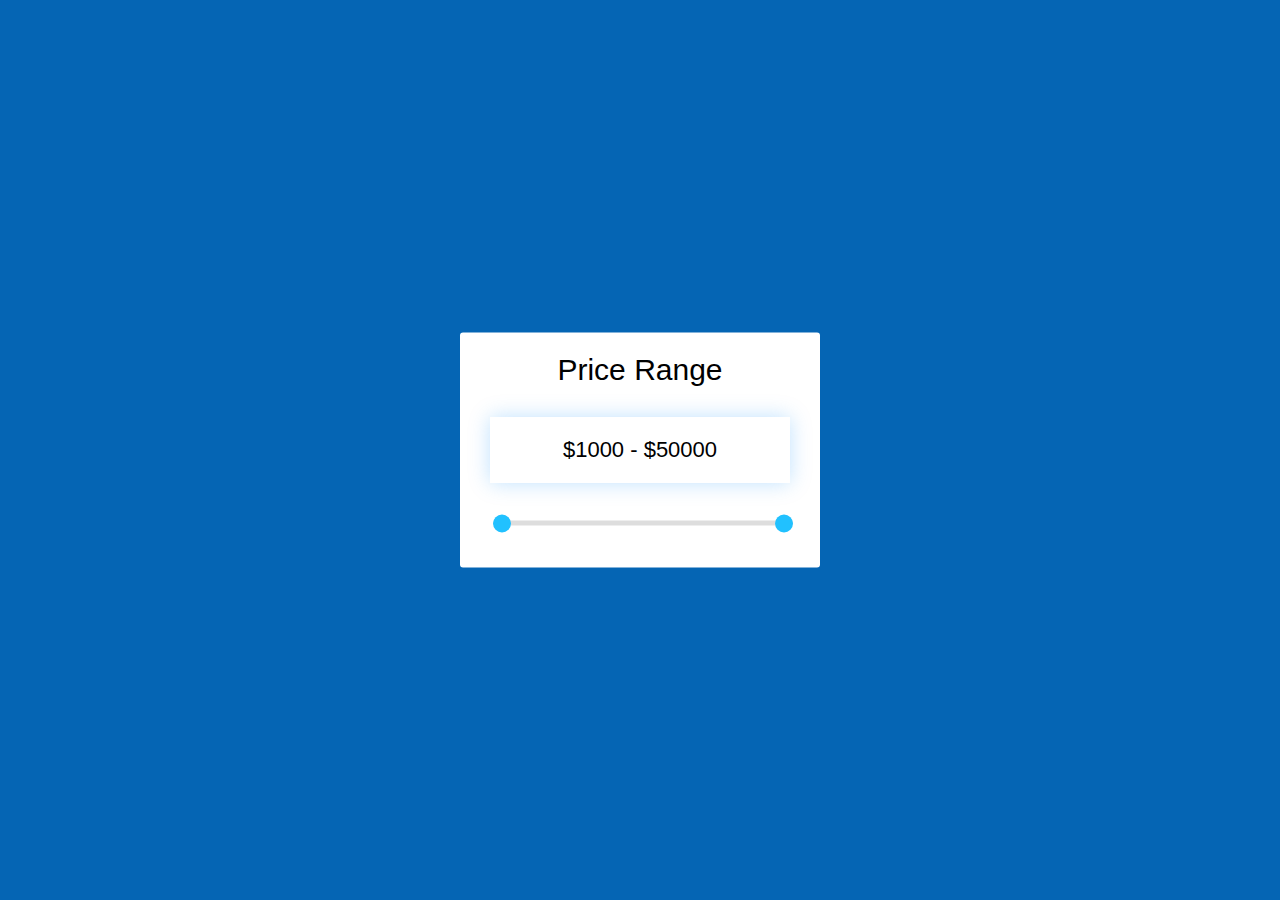
<file: second.html>
<!DOCTYPE html>
<html lang="en" >
<head>
  <meta charset="UTF-8">
  <title>CodePen - A Pen by Shantanu Jana</title>
  

</head>
<body>
<!-- partial:index.partial.html -->
<!DOCTYPE html>
<html lang="en">
<head>
  <meta charset="UTF-8">
  <meta http-equiv="X-UA-Compatible" content="IE=edge">
  <meta name="viewport" content="width=device-width, initial-scale=1.0">
  <title>Document</title>
  <style>
    body{
      background-color: rgb(5, 101, 180);
      font-family: sans-serif;
    }
    .slider{
      top: 50%;
      position: absolute;
      left: 50%;
      transform: translate(-50%, -50%);
      background-color: rgb(255, 255, 255);
      padding: 30px;
      border-radius: 3px;
    }
    .range-slider {
  width: 300px;
  text-align: center;
  position: relative;
  padding-bottom: 20px;
}
p{
  text-align: center;
  margin-top: -10px;
  font-size: 30px;
}
.range-slider .rangeValues {
  display: block;
  box-shadow: 0 0 20px rgba(0,139,253,0.25);
  padding: 20px;
  font-size: 22px;
  margin-bottom: 35px;
}

input[type=range] {
  -webkit-appearance: none;
  border: 1px solid white;
  width: 300px;
  position: absolute;
  left: 0;
}

input[type=range]::-webkit-slider-runnable-track {
  width: 300px;
  height: 5px;
  background: #ddd;
  border: none;
  border-radius: 3px;
}

input[type=range]::-webkit-slider-thumb {
  -webkit-appearance: none;
  border: none;
  height: 18px;
  width: 18px;
  border-radius: 50%;
  background: #21c1ff;
  margin-top: -6px;
  cursor: pointer;
  position: relative;
  z-index: 1;
}

input[type=range]:focus {
  outline: none;
}

input[type=range]:focus::-webkit-slider-runnable-track {
  background: #ccc;
}


/*The following CSS code is not necessary for everyone*/

input[type=range]::-moz-range-track {
  width: 300px;
  height: 5px;
  background: #ddd;
  border: none;
  border-radius: 3px;
}

input[type=range]::-moz-range-thumb {
  border: none;
  height: 16px;
  width: 16px;
  border-radius: 50%;
  background: #21c1ff;
}

/*hide the outline behind the border*/
input[type=range]:-moz-focusring {
  outline: 1px solid white;
  outline-offset: -1px;
}

input[type=range]::-ms-track {
  width: 300px;
  height: 5px;
  /*remove bg colour from the track, we'll use ms-fill-lower and ms-fill-upper instead */
  background: transparent;
  /*leave room for the larger thumb to overflow with a transparent border */
  border-color: transparent;
  border-width: 6px 0;
  /*remove default tick marks*/
  color: transparent;
  z-index: -4;
}

input[type=range]::-ms-fill-lower {
  background: #777;
  border-radius: 10px;
}

input[type=range]::-ms-fill-upper {
  background: #ddd;
  border-radius: 10px;
}

input[type=range]::-ms-thumb {
  border: none;
  height: 16px;
  width: 16px;
  border-radius: 50%;
  background: #21c1ff;
}

input[type=range]:focus::-ms-fill-lower {
  background: #888;
}

input[type=range]:focus::-ms-fill-upper {
  background: #ccc;
}
  </style>
</head>
<body>
  <div class="slider">
  <p>Price Range</p>
<div class="range-slider">
  <span class="rangeValues"></span>
  <input value="1000" min="1000" max="50000" step="500" type="range">
  <input value="50000" min="1000" max="50000" step="500" type="range">
</div>
</div>
<script>
  function getVals(){
  // Get slider values
  let parent = this.parentNode;
  let slides = parent.getElementsByTagName("input");
    let slide1 = parseFloat( slides[0].value );
    let slide2 = parseFloat( slides[1].value );
  // Neither slider will clip the other, so make sure we determine which is larger
  if( slide1 > slide2 ){ let tmp = slide2; slide2 = slide1; slide1 = tmp; }
  
  let displayElement = parent.getElementsByClassName("rangeValues")[0];
      displayElement.innerHTML = "$" + slide1 + " - $" + slide2;
}

window.onload = function(){
  // Initialize Sliders
  let sliderSections = document.getElementsByClassName("range-slider");
      for( let x = 0; x < sliderSections.length; x++ ){
        let sliders = sliderSections[x].getElementsByTagName("input");
        for( let y = 0; y < sliders.length; y++ ){
          if( sliders[y].type ==="range" ){
            sliders[y].oninput = getVals;
            // Manually trigger event first time to display values
            sliders[y].oninput();
          }
        }
      }
}
</script>
</body>
</html>
<!-- partial -->
  
</body>
</html>
</file>
